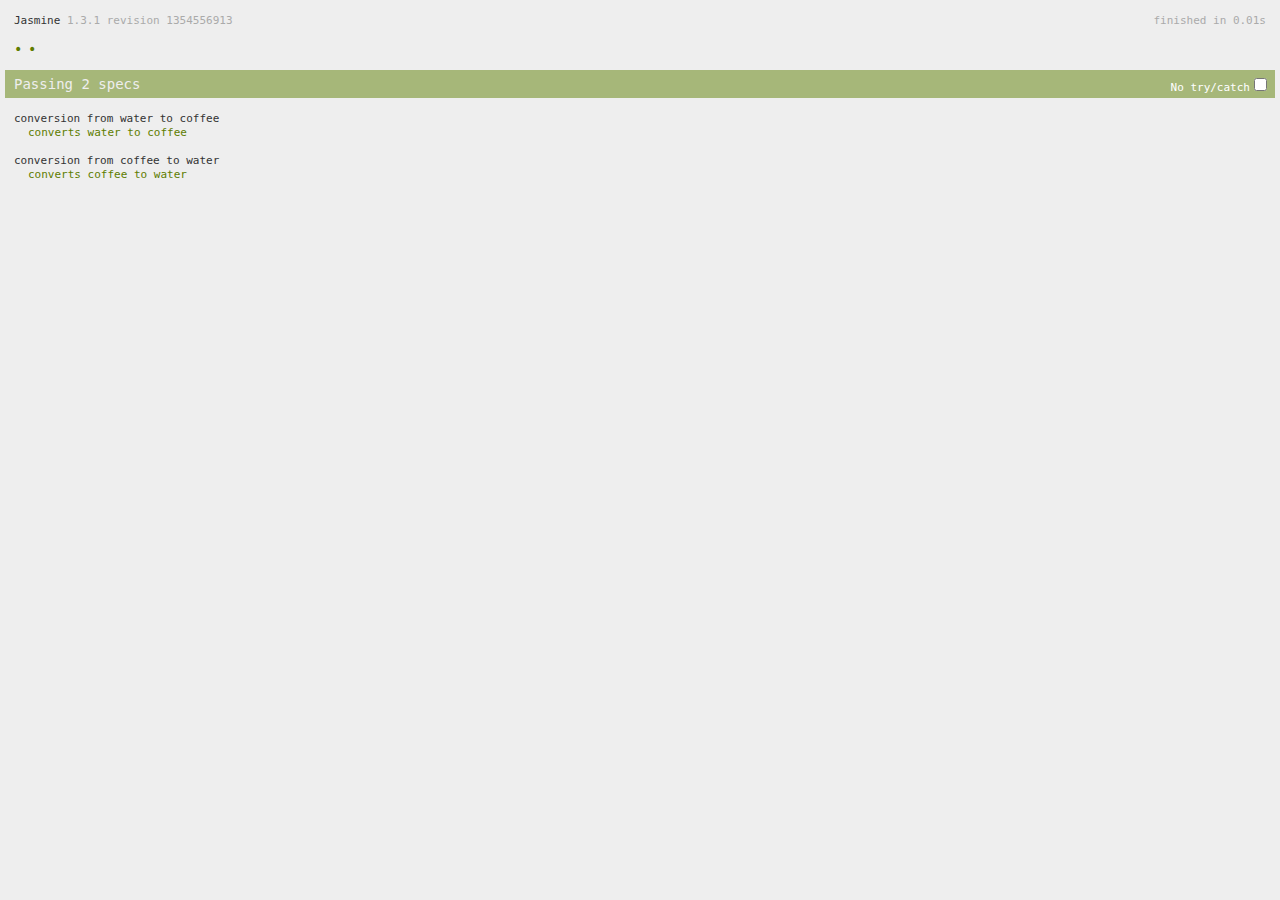
<file: jasmine-standalone-1.3.1/SpecRunner.html>
<!DOCTYPE HTML PUBLIC "-//W3C//DTD HTML 4.01 Transitional//EN"
  "http://www.w3.org/TR/html4/loose.dtd">
<html>
<head>
  <title>Jasmine Spec Runner</title>

  <link rel="shortcut icon" type="image/png" href="lib/jasmine-1.3.1/jasmine_favicon.png">
  <link rel="stylesheet" type="text/css" href="lib/jasmine-1.3.1/jasmine.css">
  <script type="text/javascript" src="lib/jasmine-1.3.1/jasmine.js"></script>
  <script type="text/javascript" src="lib/jasmine-1.3.1/jasmine-html.js"></script>
  <script type="text/javascript" src="../js/jquery.js"></script>

  <!-- include source files here... -->
  <script type="text/javascript" src="../js/application.js"></script>


  <!-- include spec files here... -->
  <script type="text/javascript" src="spec/calcSpec.js"></script>

  <script type="text/javascript">
    (function() {
      var jasmineEnv = jasmine.getEnv();
      jasmineEnv.updateInterval = 1000;

      var htmlReporter = new jasmine.HtmlReporter();

      jasmineEnv.addReporter(htmlReporter);

      jasmineEnv.specFilter = function(spec) {
        return htmlReporter.specFilter(spec);
      };

      var currentWindowOnload = window.onload;

      window.onload = function() {
        if (currentWindowOnload) {
          currentWindowOnload();
        }
        execJasmine();
      };

      function execJasmine() {
        jasmineEnv.execute();
      }

    })();
  </script>

</head>

<body>
</body>
</html>
</file>
<file: jasmine-standalone-1.3.1/lib/jasmine-1.3.1/jasmine.css>
body { background-color: #eeeeee; padding: 0; margin: 5px; overflow-y: scroll; }

#HTMLReporter { font-size: 11px; font-family: Monaco, "Lucida Console", monospace; line-height: 14px; color: #333333; }
#HTMLReporter a { text-decoration: none; }
#HTMLReporter a:hover { text-decoration: underline; }
#HTMLReporter p, #HTMLReporter h1, #HTMLReporter h2, #HTMLReporter h3, #HTMLReporter h4, #HTMLReporter h5, #HTMLReporter h6 { margin: 0; line-height: 14px; }
#HTMLReporter .banner, #HTMLReporter .symbolSummary, #HTMLReporter .summary, #HTMLReporter .resultMessage, #HTMLReporter .specDetail .description, #HTMLReporter .alert .bar, #HTMLReporter .stackTrace { padding-left: 9px; padding-right: 9px; }
#HTMLReporter #jasmine_content { position: fixed; right: 100%; }
#HTMLReporter .version { color: #aaaaaa; }
#HTMLReporter .banner { margin-top: 14px; }
#HTMLReporter .duration { color: #aaaaaa; float: right; }
#HTMLReporter .symbolSummary { overflow: hidden; *zoom: 1; margin: 14px 0; }
#HTMLReporter .symbolSummary li { display: block; float: left; height: 7px; width: 14px; margin-bottom: 7px; font-size: 16px; }
#HTMLReporter .symbolSummary li.passed { font-size: 14px; }
#HTMLReporter .symbolSummary li.passed:before { color: #5e7d00; content: "\02022"; }
#HTMLReporter .symbolSummary li.failed { line-height: 9px; }
#HTMLReporter .symbolSummary li.failed:before { color: #b03911; content: "x"; font-weight: bold; margin-left: -1px; }
#HTMLReporter .symbolSummary li.skipped { font-size: 14px; }
#HTMLReporter .symbolSummary li.skipped:before { color: #bababa; content: "\02022"; }
#HTMLReporter .symbolSummary li.pending { line-height: 11px; }
#HTMLReporter .symbolSummary li.pending:before { color: #aaaaaa; content: "-"; }
#HTMLReporter .exceptions { color: #fff; float: right; margin-top: 5px; margin-right: 5px; }
#HTMLReporter .bar { line-height: 28px; font-size: 14px; display: block; color: #eee; }
#HTMLReporter .runningAlert { background-color: #666666; }
#HTMLReporter .skippedAlert { background-color: #aaaaaa; }
#HTMLReporter .skippedAlert:first-child { background-color: #333333; }
#HTMLReporter .skippedAlert:hover { text-decoration: none; color: white; text-decoration: underline; }
#HTMLReporter .passingAlert { background-color: #a6b779; }
#HTMLReporter .passingAlert:first-child { background-color: #5e7d00; }
#HTMLReporter .failingAlert { background-color: #cf867e; }
#HTMLReporter .failingAlert:first-child { background-color: #b03911; }
#HTMLReporter .results { margin-top: 14px; }
#HTMLReporter #details { display: none; }
#HTMLReporter .resultsMenu, #HTMLReporter .resultsMenu a { background-color: #fff; color: #333333; }
#HTMLReporter.showDetails .summaryMenuItem { font-weight: normal; text-decoration: inherit; }
#HTMLReporter.showDetails .summaryMenuItem:hover { text-decoration: underline; }
#HTMLReporter.showDetails .detailsMenuItem { font-weight: bold; text-decoration: underline; }
#HTMLReporter.showDetails .summary { display: none; }
#HTMLReporter.showDetails #details { display: block; }
#HTMLReporter .summaryMenuItem { font-weight: bold; text-decoration: underline; }
#HTMLReporter .summary { margin-top: 14px; }
#HTMLReporter .summary .suite .suite, #HTMLReporter .summary .specSummary { margin-left: 14px; }
#HTMLReporter .summary .specSummary.passed a { color: #5e7d00; }
#HTMLReporter .summary .specSummary.failed a { color: #b03911; }
#HTMLReporter .description + .suite { margin-top: 0; }
#HTMLReporter .suite { margin-top: 14px; }
#HTMLReporter .suite a { color: #333333; }
#HTMLReporter #details .specDetail { margin-bottom: 28px; }
#HTMLReporter #details .specDetail .description { display: block; color: white; background-color: #b03911; }
#HTMLReporter .resultMessage { padding-top: 14px; color: #333333; }
#HTMLReporter .resultMessage span.result { display: block; }
#HTMLReporter .stackTrace { margin: 5px 0 0 0; max-height: 224px; overflow: auto; line-height: 18px; color: #666666; border: 1px solid #ddd; background: white; white-space: pre; }

#TrivialReporter { padding: 8px 13px; position: absolute; top: 0; bottom: 0; left: 0; right: 0; overflow-y: scroll; background-color: white; font-family: "Helvetica Neue Light", "Lucida Grande", "Calibri", "Arial", sans-serif; /*.resultMessage {*/ /*white-space: pre;*/ /*}*/ }
#TrivialReporter a:visited, #TrivialReporter a { color: #303; }
#TrivialReporter a:hover, #TrivialReporter a:active { color: blue; }
#TrivialReporter .run_spec { float: right; padding-right: 5px; font-size: .8em; text-decoration: none; }
#TrivialReporter .banner { color: #303; background-color: #fef; padding: 5px; }
#TrivialReporter .logo { float: left; font-size: 1.1em; padding-left: 5px; }
#TrivialReporter .logo .version { font-size: .6em; padding-left: 1em; }
#TrivialReporter .runner.running { background-color: yellow; }
#TrivialReporter .options { text-align: right; font-size: .8em; }
#TrivialReporter .suite { border: 1px outset gray; margin: 5px 0; padding-left: 1em; }
#TrivialReporter .suite .suite { margin: 5px; }
#TrivialReporter .suite.passed { background-color: #dfd; }
#TrivialReporter .suite.failed { background-color: #fdd; }
#TrivialReporter .spec { margin: 5px; padding-left: 1em; clear: both; }
#TrivialReporter .spec.failed, #TrivialReporter .spec.passed, #TrivialReporter .spec.skipped { padding-bottom: 5px; border: 1px solid gray; }
#TrivialReporter .spec.failed { background-color: #fbb; border-color: red; }
#TrivialReporter .spec.passed { background-color: #bfb; border-color: green; }
#TrivialReporter .spec.skipped { background-color: #bbb; }
#TrivialReporter .messages { border-left: 1px dashed gray; padding-left: 1em; padding-right: 1em; }
#TrivialReporter .passed { background-color: #cfc; display: none; }
#TrivialReporter .failed { background-color: #fbb; }
#TrivialReporter .skipped { color: #777; background-color: #eee; display: none; }
#TrivialReporter .resultMessage span.result { display: block; line-height: 2em; color: black; }
#TrivialReporter .resultMessage .mismatch { color: black; }
#TrivialReporter .stackTrace { white-space: pre; font-size: .8em; margin-left: 10px; max-height: 5em; overflow: auto; border: 1px inset red; padding: 1em; background: #eef; }
#TrivialReporter .finished-at { padding-left: 1em; font-size: .6em; }
#TrivialReporter.show-passed .passed, #TrivialReporter.show-skipped .skipped { display: block; }
#TrivialReporter #jasmine_content { position: fixed; right: 100%; }
#TrivialReporter .runner { border: 1px solid gray; display: block; margin: 5px 0; padding: 2px 0 2px 10px; }
</file>
